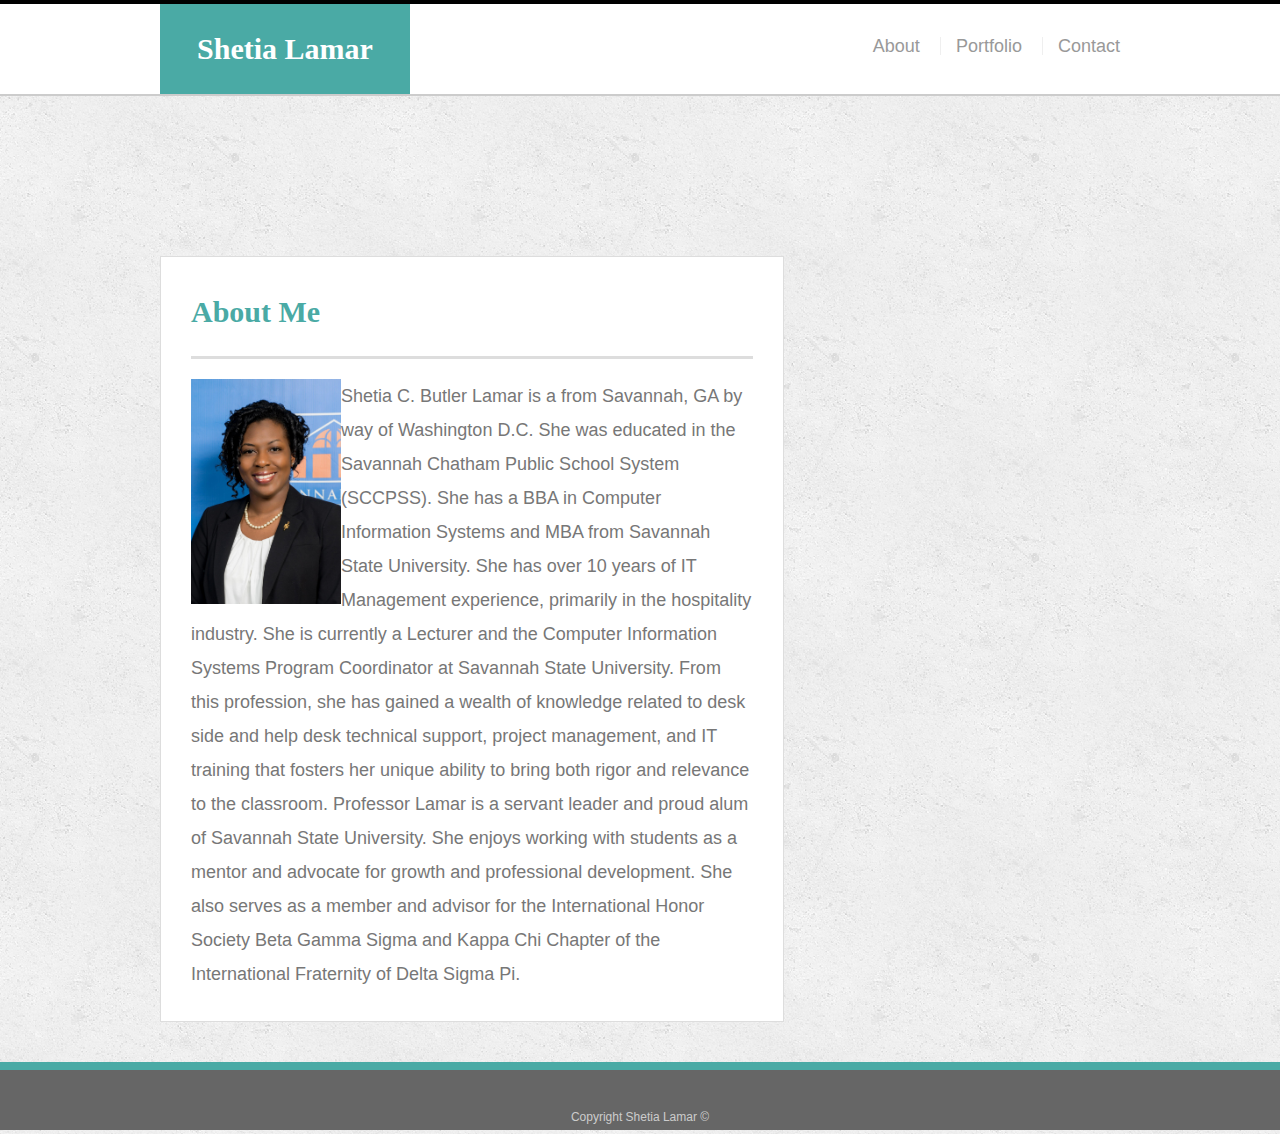
<file: index.html>
<!DOCTYPE html>
<html lang="en-us">
  
<head>
  <meta charset="UTF-8">
  <meta name="viewport" content="width=device-width, initial-scale=1.0">
  <title>About | Shetia C. Butler Lamar</title>
  <link rel="stylesheet" type="text/css" href="assets/css/reset.css">
  <link rel="stylesheet" type="text/css" href="assets/css/style.css">
  
</head>

<body>

  <header id="masthead">
    <div class="container">
      <a href="index.html" id="logo">Shetia Lamar</a>
      <nav>
        <a href="index.html">About</a>
        <a href="portfolio.html">Portfolio</a>
        <a href="contact.html">Contact</a>
      </nav>
    </div>
  </header>
    
      <div id="main-container" class="container">
        <section class="main-section">
          <h1>About Me</h1>
    

              <img src="assets\images\LamarPhoto.jpg" class= "img-fluid" alt="Responsive image LamarPhoto" style="max-width:150px;height:auto;float:left;">
        
              <p>Shetia C. Butler Lamar is a from Savannah, GA by way of Washington D.C. She was educated in the Savannah
                  Chatham Public School System (SCCPSS). She has a BBA in Computer Information Systems and MBA from Savannah State University.
                  She has over 10 years of IT Management experience, primarily in the hospitality industry. She is currently a Lecturer and the 
                  Computer Information Systems Program Coordinator at Savannah State University. From this profession, she has gained a wealth
                  of knowledge related to desk side and help desk technical support, project management, and IT training that fosters her unique 
                  ability to bring both rigor and relevance to the classroom. Professor Lamar is a servant leader and proud alum of Savannah State 
                  University. She enjoys working with students as a mentor and advocate for growth and professional development. She also serves as  
                  a member and advisor for the International Honor Society Beta Gamma Sigma and Kappa Chi Chapter of the International Fraternity of Delta Sigma Pi.</p>
        
              
           

    </section>

  </div>
  
  <footer>
    <div class="container">
      Copyright Shetia Lamar &copy; 
    </div>
  </footer>
</body>

</html>
</file>
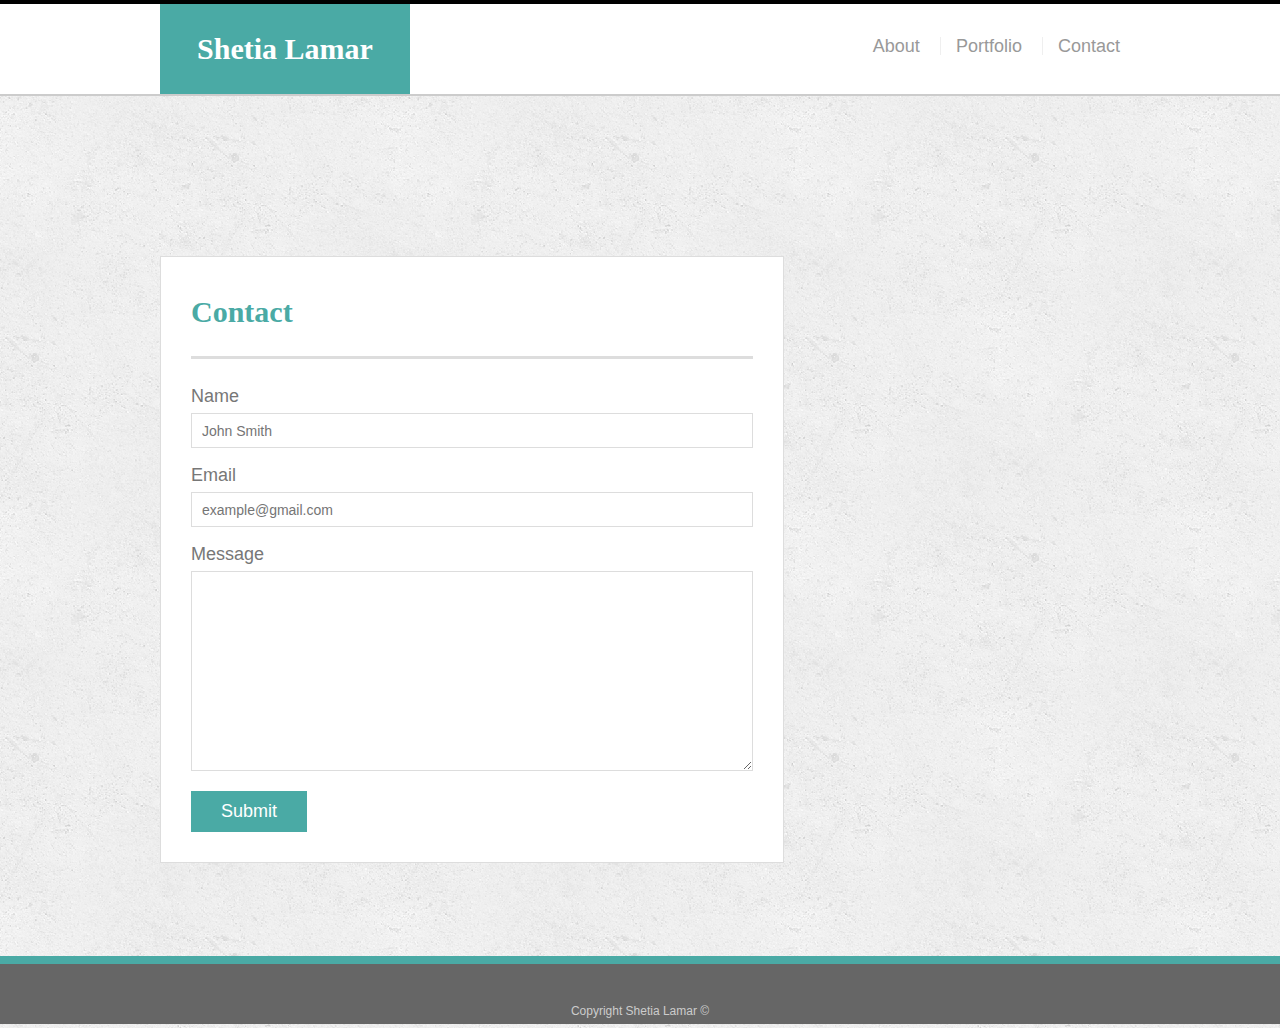
<file: contact.html>
<!doctype html>
  <html lang="en-us">
  
  <head>
    <meta charset="UTF-8">
    <meta name="viewport" content="width=device-width, initial-scale=1.0">
    <title>Contact | Shetia C. Butler Lamar</title>
    <link rel="stylesheet" type="text/css" href="assets/css/reset.css">
    <link rel="stylesheet" type="text/css" href="assets/css/style.css">
  </head>
  
  <body>
  
    <header id="masthead">
      <div class="container">
        <a href="index.html" id="logo">Shetia Lamar</a>
        <nav>
          <a href="index.html">About</a>
          <a href="portfolio.html">Portfolio</a>
          <a href="contact.html">Contact</a>
        </nav>
      </div>
    </header>
  
    <div id="main-container" class="container">
      <section class="main-section">
        <h1>Contact</h1>
  
        <form id="contact-form">
          <ul>
            <li>
              <label for="name">Name</label>
              <input type="text" id="name" name="name" placeholder="John Smith" required="required">
            </li>
            <li>
              <label for="email">Email</label>
              <input type="email" id="email" name="email" placeholder="example@gmail.com" required="required">
            </li>
            <li>
              <label for="message">Message</label>
              <textarea id="message" name="message" required="required"></textarea>
            </li>
          </ul>
          <input type="submit">
        </form>
  
      </section>
  
    </div>
  
    <footer>
      <div class="container">
        Copyright Shetia Lamar &copy; 
      </div>
    </footer>
  </body>
  
  </html>
</file>
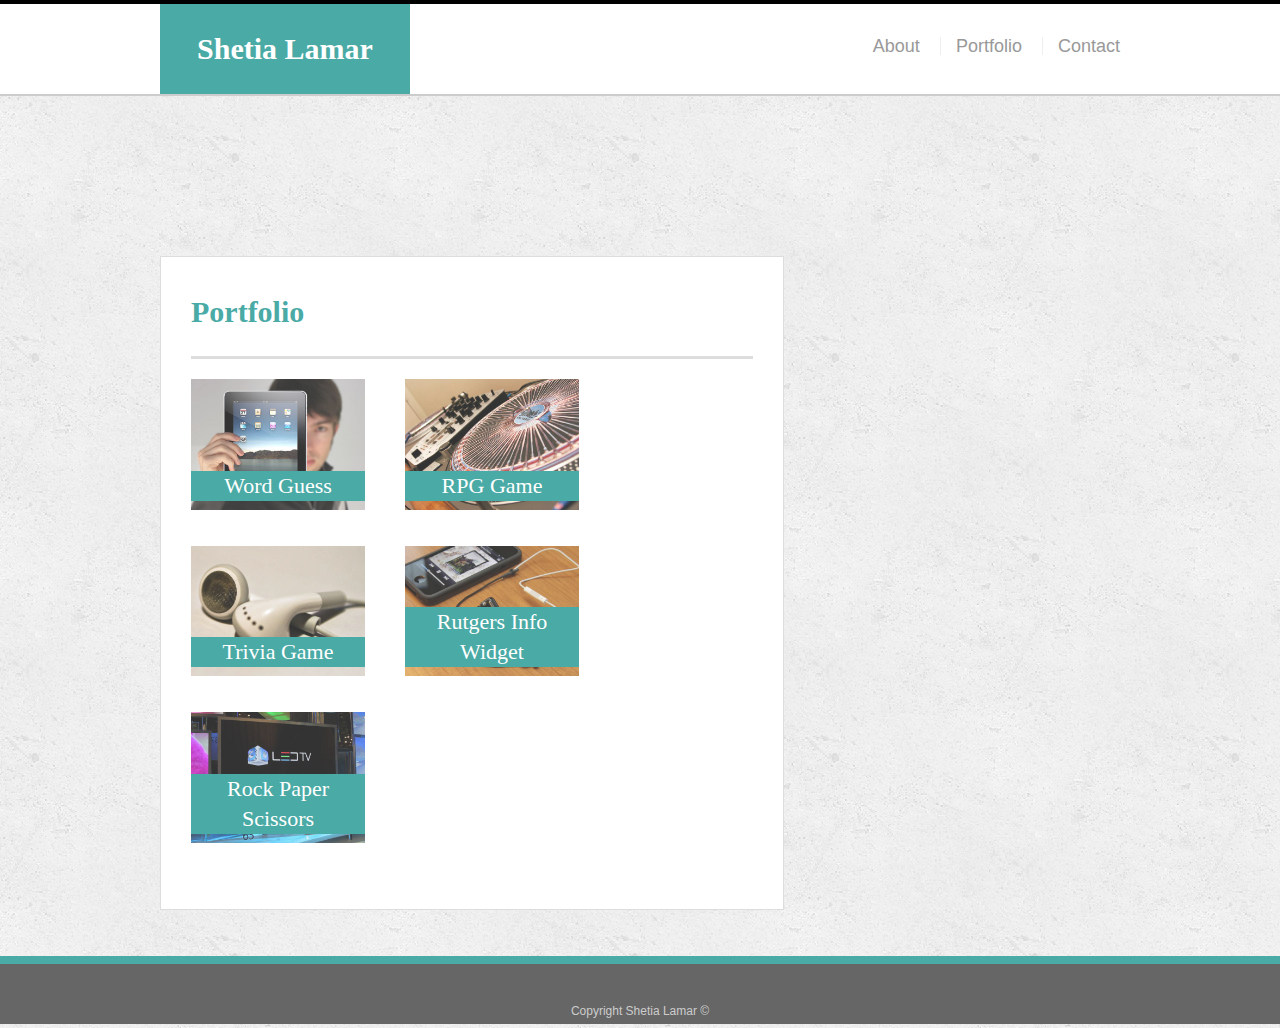
<file: portfolio.html>
<!doctype html>
<html lang="en-us">
  
<head>
  <meta charset="UTF-8">
  <meta name="viewport" content="width=device-width, initial-scale=1.0">
  <title>Portfolio | Shetia C. Butler Lamar</title>
  <link rel="stylesheet" type="text/css" href="assets/css/reset.css">
  <link rel="stylesheet" type="text/css" href="assets/css/style.css">
<body>

  <header id="masthead">
    <div class="container">
      <a href="index.html" id="logo">Shetia Lamar</a>
      <nav>
        <a href="index.html">About</a>
        <a href="portfolio.html">Portfolio</a>
        <a href="contact.html">Contact</a>
      </nav>
    </div>
  </header>

  <div id="main-container" class="container">
    <section class="main-section">
      <h1>Portfolio</h1>

      <div class="work">
        <img src="assets/images/technics-q-c-640-480-1.jpg" alt="Word Guess">
        
        <h3>Word Guess</h3>
      </div>
      <div class="work">
        <img src="assets/images/technics-q-c-640-480-2.jpg" alt="RPG Game">

        <h3>RPG Game</h3>
      </div>
      <div class="work">
        <img src="assets/images/technics-q-c-640-480-5.jpg" alt="Trivia Game">

        <h3>Trivia Game</h3>
      </div>
      <div class="work">
        <img src="assets/images/technics-q-c-640-480-7.jpg" alt="Rutgers Info Widget">

        <h3>Rutgers Info Widget</h3>
      </div>
      <div class="work">
        <img src="assets/images/technics-q-c-640-480-9.jpg" alt="Rock Paper Scissors">

        <h3>Rock Paper Scissors</h3>
      </div>

    </section>

  </div>


  <footer>
    <div class="container">
      Copyright Shetia Lamar &copy;  
    </div>
  </footer>
</body>

</html>
</file>
<file: assets/css/style.css>
body {
  font-family: Arial, "Helvetica Neue", Helvetica, sans-serif;
  font-size: 18px;
  line-height: 34px;
  color: #777;
  background: url("../images/concrete_seamless.png");
}

* {
  box-sizing: border-box;
}

/* general */

.container {
  width: 100%;
  max-width: 960px;
  margin: 0 auto;
  clear: both;
}

h1,
h2,
h3,
p {
  margin-bottom: 20px;
}

p:last-child {
  margin-bottom: 0;
}

h1,
h2,
h3 {
  font-family: Georgia, Times, "Times New Roman", serif;
  font-weight: 700;
  color: #4aaaa5;
}

h1 {
  padding-bottom: 20px;
  font-size: 30px;
  line-height: 49px;
  border-bottom: 3px solid #ddd;
}

h2,
h3 {
  font-size: 22px;
}

/* header */

#masthead {
  position: fixed;
  z-index: 99;
  width: 100%;
  margin: 0 0 30px;
  overflow: auto;
  color: #fff;
  background: #fff;
  border-bottom: 2px solid #ccc;
}

#logo {
  float: left;
  width: 250px;
  height: 90px;
  font-family: Georgia, Times, "Times New Roman", serif;
  font-size: 30px;
  font-weight: 700;
  line-height: 90px;
  color: #fff;
  text-align: center;
  text-decoration: none;
  background: #4aaaa5;
}

nav {
  float: right;
  margin-top: 25px;
}

nav a {
  display: inline-block;
  padding-left: 15px;
  margin-left: 15px;
  line-height: 18px;
  color: #999;
  text-decoration: none;
  border-left: 1px solid #efefef;
}

nav a:first-child {
  border-left: 0 none;
}

/* footer */

footer {
  padding: 30px 0;
  clear: both;
  font-size: 12px;
  color: #fff;
  color: #ccc;
  text-align: center;
  background: #666;
  border-top: 8px solid #4aaaa5;
  height: 50px;
}

h3, h2 {
  padding-bottom: 20px;
  margin-bottom: 15px;
  line-height: 22px;
  border-bottom: 2px solid #eee;
}

/* main */

#main-container {
  padding-top: 130px;
  min-height: calc(100vh - 70px);
}

.main-section {
  float: left;
  width: 100%;
  max-width: 960px;
  padding: 30px;
  margin: 0 0 40px;
  background: #fff;
  border: 1px solid #ddd;
}

/* portfolio page */

.work {
  position: relative;
  float: left;
  width: 274px;
  margin: 20px 0 25px;
  overflow: auto;
}

.work:nth-child(even) {
  margin-right: 40px;
}

.work img {
  width: 100%;
  border: 0 none;
  opacity: 0.8;
}

.work h3 {
  position: absolute;
  bottom: 20px;
  width: 100%;
  padding: 15px;
  margin-bottom: 0;
  font-weight: 300;
  line-height: 30px;
  color: #fff;
  text-align: center;
  background: #4aaaa5;
  border-bottom: 0;
}

.auth-image {
  float: left;
  width: 200px;
  height: auto;
  margin-top: 10px;
  margin-right: 25px;
}

/* contact page */

#contact-form ul {
  margin-bottom: 20px;
}

#contact-form li {
  margin-bottom: 10px;
}

label,
input[type=text],
input[type=email],
textarea {
  display: block;
  width: 100%;
}

input[type=text],
input[type=email],
textarea {
  height: 35px;
  padding: 0 10px;
  font-size: 14px;
  border: 1px solid #ddd;
}

textarea {
  height: 200px;
}

input[type=submit] {
  padding: 10px 30px;
  font-size: 18px;
  color: #fff;
  cursor: pointer;
  background: #4aaaa5;
  border: 0 none;
}

  
@media screen and (max-width: 768px;){ body {
  font-size: 18px;
  line-height: 34px;
  background: url("../images/concrete_seamless.png");
}

* {
  box-sizing: border-box;
}

/* general */

.container {
  width: 100%;
  max-width: 960px;
  margin: 0 auto;
  clear: both;
  
}

h1,
h2,
h3,
p {
  margin-bottom: 20px;
}

p:last-child {
  margin-bottom: 0;
}

h1,
h2,
h3 {
  font-weight: 700;
  
}

h1 {
  padding-bottom: 20px;
  font-size: 30px;
  line-height: 49px;
  border-bottom: 3px solid #ddd;
}

h2,
h3 {
  font-size: 22px;
}

/* header */

#masthead {
  position: fixed;
  z-index: 99;
  width: 100%;
  margin: 0 0 30px;
  overflow: auto;
  border-bottom: 2px solid #ccc;
  border-top: 4px solid black;
}

#logo {
  float: left;
  width: 250px;
  height: 90px;
  font-size: 30px;
  font-weight: 700;
  line-height: 90px;
  text-align: center;
  text-decoration: none;
 
}

nav {
  float: right;
  
}

nav a {
  display: inline-block;
  padding-left: 15px;
  margin-left: 15px;
  line-height: 18px;
  text-decoration: none;
  border-left: 1px solid #efefef;
}

nav a:first-child {
  border-left: 0 none;
}

/* footer */

footer {
  padding: 30px 0;
  clear: both;
  font-size: 12px;
  text-align: center;
  border-top: 8px solid #4aaaa5;
  height: 50px;
}

h3, h2 {
  padding-bottom: 20px;
  margin-bottom: 15px;
  line-height: 22px;
  border-bottom: 2px solid #eee;
}

/* main */

#main-container {
  padding-top: 130px;
  min-height: calc(100vh - 70px);
  
}

.main-section {
  float: left;
  width: 65%;
  box-sizing: border-box;
  max-width: 960px;
  padding: 30px;
  margin: 0 0 40px;
  border: 1px solid #ddd;
}

/* portfolio page */
  
.work {
  position: relative;
  float: left;
  width: 174px;
  margin: 0px 0px 25px;
  overflow: auto;
}

.work:nth-child(even) {
  margin-right: 40px;
}

.work img {
  width: 100%;
  border: 0 none;
  opacity: 0.8;
  max-width: 100%;
  height:auto; 
}

.work h3 {
  position: absolute;
  bottom: 20px;
  width: 100%;
  padding: 0px;
  margin-bottom: 0;
  font-weight: 300;
  line-height: 30px;
  text-align: center;
  border-bottom: 0;
}

.auth-image {
  float: left;
  width: 200px;
  height: auto;
  margin-top: 10px;
  margin-right: 25px;
}

/* contact page */

#contact-form ul {
  margin-bottom: 20px;
}

#contact-form li {
  margin-bottom: 10px;
}

label,
input[type=text],
input[type=email],
textarea {
  display: block;
  width: 100%;
}

input[type=text],
input[type=email],
textarea {
  height: 35px;
  padding: 0 10px;
  font-size: 14px;
  border: 1px solid #ddd;
}

textarea {
  height: 200px;
}

input[type=submit] {
  padding: 10px 30px;
  font-size: 18px;
  cursor: pointer;
  border: 0 none;
}
}



@media (min-width: 980px) { body {
  font-size: 18px;
  line-height: 34px;
  background: url("../images/concrete_seamless.png");
}

* {
  box-sizing: border-box;
}

/* general */

.container {
  width: 100%;
  max-width: 960px;
  margin: 0 auto;
  clear: both;
  
}

h1,
h2,
h3,
p {
  margin-bottom: 20px;
}

p:last-child {
  margin-bottom: 0;
}

h1,
h2,
h3 {
  font-weight: 700;
  
}

h1 {
  padding-bottom: 20px;
  font-size: 30px;
  line-height: 49px;
  border-bottom: 3px solid #ddd;
}

h2,
h3 {
  font-size: 22px;
}

/* header */

#masthead {
  position: fixed;
  z-index: 99;
  width: 100%;
  margin: 0 0 30px;
  overflow: auto;
  border-bottom: 2px solid #ccc;
  border-top: 4px solid black;
}

#logo {
  float: left;
  width: 250px;
  height: 90px;
  font-size: 30px;
  font-weight: 700;
  line-height: 90px;
  text-align: center;
  text-decoration: none;
 
}

nav {
  float: right;
  
}

nav a {
  display: inline-block;
  padding-left: 15px;
  margin-left: 15px;
  line-height: 18px;
  text-decoration: none;
  border-left: 1px solid #efefef;
}

nav a:first-child {
  border-left: 0 none;
}

/* footer */

footer {
  padding: 30px 0;
  clear: both;
  font-size: 12px;
  text-align: center;
  border-top: 8px solid #4aaaa5;
  height: 50px;
}

h3, h2 {
  padding-bottom: 20px;
  margin-bottom: 15px;
  line-height: 22px;
  border-bottom: 2px solid #eee;
}

/* main */

#main-container {
  padding-top: 130px;
  min-height: calc(100vh - 70px);
  
}

.main-section {
  float: left;
  width: 65%;
  box-sizing: border-box;
  max-width: 960px;
  padding: 30px;
  margin: 0 0 40px;
  border: 1px solid #ddd;
}

/* portfolio page */
  
.work {
  position: relative;
  float: left;
  width: 174px;
  margin: 0px 0px 25px;
  overflow: auto;
}

.work:nth-child(even) {
  margin-right: 40px;
}

.work img {
  width: 100%;
  border: 0 none;
  opacity: 0.8;
  max-width: 100%;
  height:auto; 
}

.work h3 {
  position: absolute;
  bottom: 20px;
  width: 100%;
  padding: 0px;
  margin-bottom: 0;
  font-weight: 300;
  line-height: 30px;
  text-align: center;
  border-bottom: 0;
}

.auth-image {
  float: left;
  width: 200px;
  height: auto;
  margin-top: 10px;
  margin-right: 25px;
}

/* contact page */

#contact-form ul {
  margin-bottom: 20px;
}

#contact-form li {
  margin-bottom: 10px;
}

label,
input[type=text],
input[type=email],
textarea {
  display: block;
  width: 100%;
}

input[type=text],
input[type=email],
textarea {
  height: 35px;
  padding: 0 10px;
  font-size: 14px;
  border: 1px solid #ddd;
}

textarea {
  height: 200px;
}

input[type=submit] {
  padding: 10px 30px;
  font-size: 18px;
  cursor: pointer;
  border: 0 none;
}
}
@media (min-width: 640px) { body {
  font-size: 18px;
  line-height: 34px;
  background: url("../images/concrete_seamless.png");
}

* {
  box-sizing: border-box;
}

/* general */

.container {
  width: 100%;
  max-width: 960px;
  margin: 0 auto;
  clear: both;
  
}

h1,
h2,
h3,
p {
  margin-bottom: 20px;
}

p:last-child {
  margin-bottom: 0;
}

h1,
h2,
h3 {
  font-weight: 700;
  
}

h1 {
  padding-bottom: 20px;
  font-size: 30px;
  line-height: 49px;
  border-bottom: 3px solid #ddd;
}

h2,
h3 {
  font-size: 22px;
}

/* header */

#masthead {
  position: static;
  z-index: 99;
  width: 100%;
  margin: 0 0 30px;
  overflow: auto;
  border-bottom: 2px solid #ccc;
  border-top: 4px solid black;
}

#logo {
  float: left;
  width: 250px;
  height: 90px;
  font-size: 30px;
  font-weight: 700;
  line-height: 90px;
  text-align: center;
  text-decoration: none;
 
}

nav {
  float: right;
  
}

nav a {
  display: inline-block;
  padding-left: 15px;
  margin-left: 15px;
  line-height: 18px;
  text-decoration: none;
  border-left: 1px solid #efefef;
}

nav a:first-child {
  border-left: 0 none;
}

/* footer */

footer {
  padding: 30px 0;
  clear: both;
  font-size: 12px;
  text-align: center;
  border-top: 8px solid #4aaaa5;
  height: 50px;
}

h3, h2 {
  padding-bottom: 20px;
  margin-bottom: 15px;
  line-height: 22px;
  border-bottom: 2px solid #eee;
}

/* main */

#main-container {
  padding-top: 130px;
  min-height: calc(100vh - 70px);
  
}

.main-section {
  float: left;
  width: 65%;
  box-sizing: border-box;
  max-width: 960px;
  padding: 30px;
  margin: 0 0 40px;
  border: 1px solid #ddd;
}

/* portfolio page */
  
.work {
  position: relative;
  float: left;
  width: 174px;
  margin: 0px 0px 25px;
  overflow: auto;
}

.work:nth-child(even) {
  margin-right: 40px;
}

.work img {
  width: 100%;
  border: 0 none;
  opacity: 0.8;
  max-width: 100%;
  height:auto; 
}

.work h3 {
  position: absolute;
  bottom: 20px;
  width: 100%;
  padding: 0px;
  margin-bottom: 0;
  font-weight: 300;
  line-height: 30px;
  text-align: center;
  border-bottom: 0;
}

.auth-image {
  float: left;
  width: 200px;
  height: auto;
  margin-top: 10px;
  margin-right: 25px;
}

/* contact page */

#contact-form ul {
  margin-bottom: 20px;
}

#contact-form li {
  margin-bottom: 10px;
}

label,
input[type=text],
input[type=email],
textarea {
  display: block;
  width: 100%;
}

input[type=text],
input[type=email],
textarea {
  height: 35px;
  padding: 0 10px;
  font-size: 14px;
  border: 1px solid #ddd;
}

textarea {
  height: 200px;
}

input[type=submit] {
  padding: 10px 30px;
  font-size: 18px;
  cursor: pointer;
  border: 0 none;
}
}
</file>
